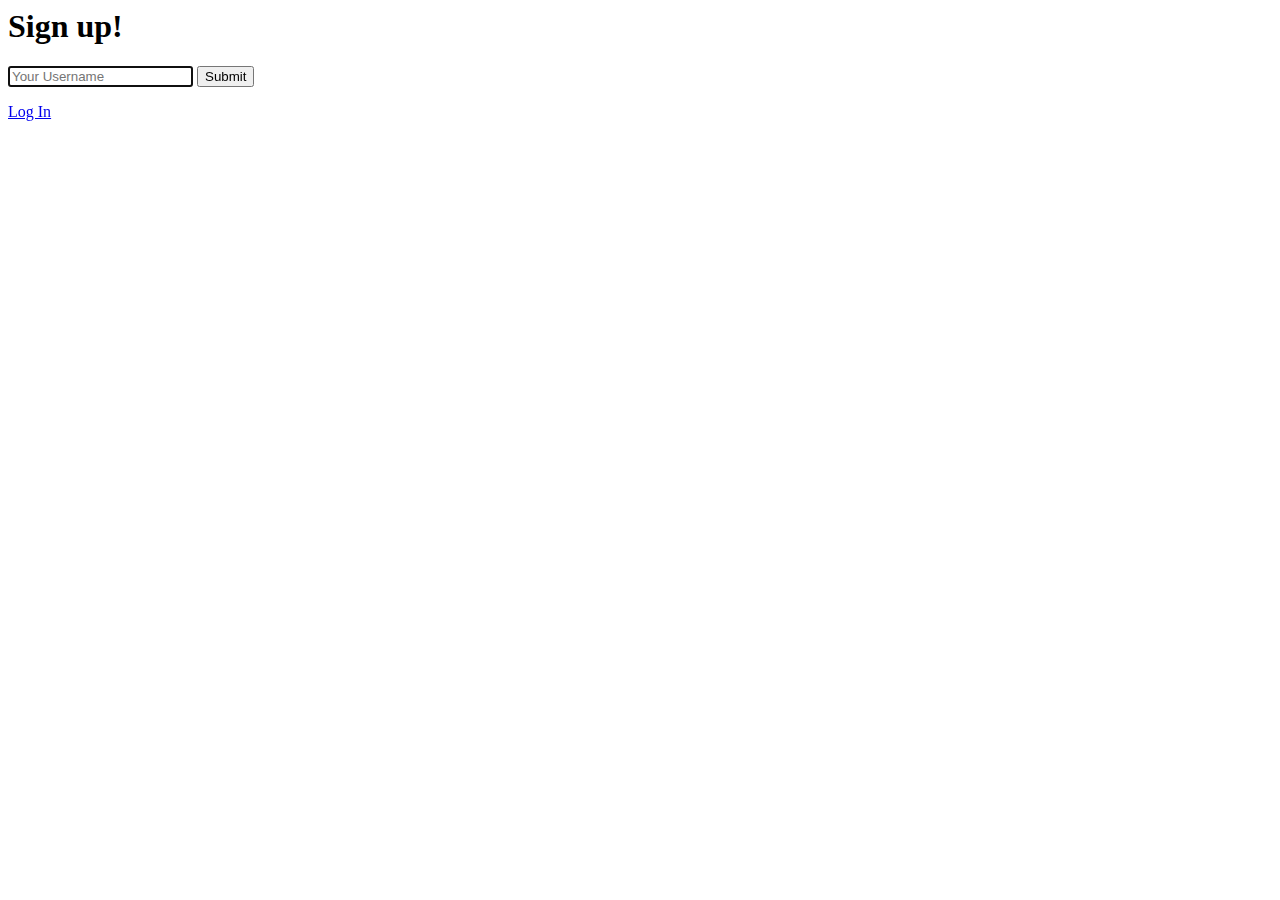
<file: templates/signup.html>
<html>

<head></head>

<body>
    <h1>Sign up!</h1>
    <form method="POST" action="/signup">
        <input class="input is-large" type="text" name="username" placeholder="Your Username" autofocus="">
        <input type="submit" value="Submit">
    </form>
    <a href={{ url_for('login') }}>Log In</a>
</body>

</html>
</file>
